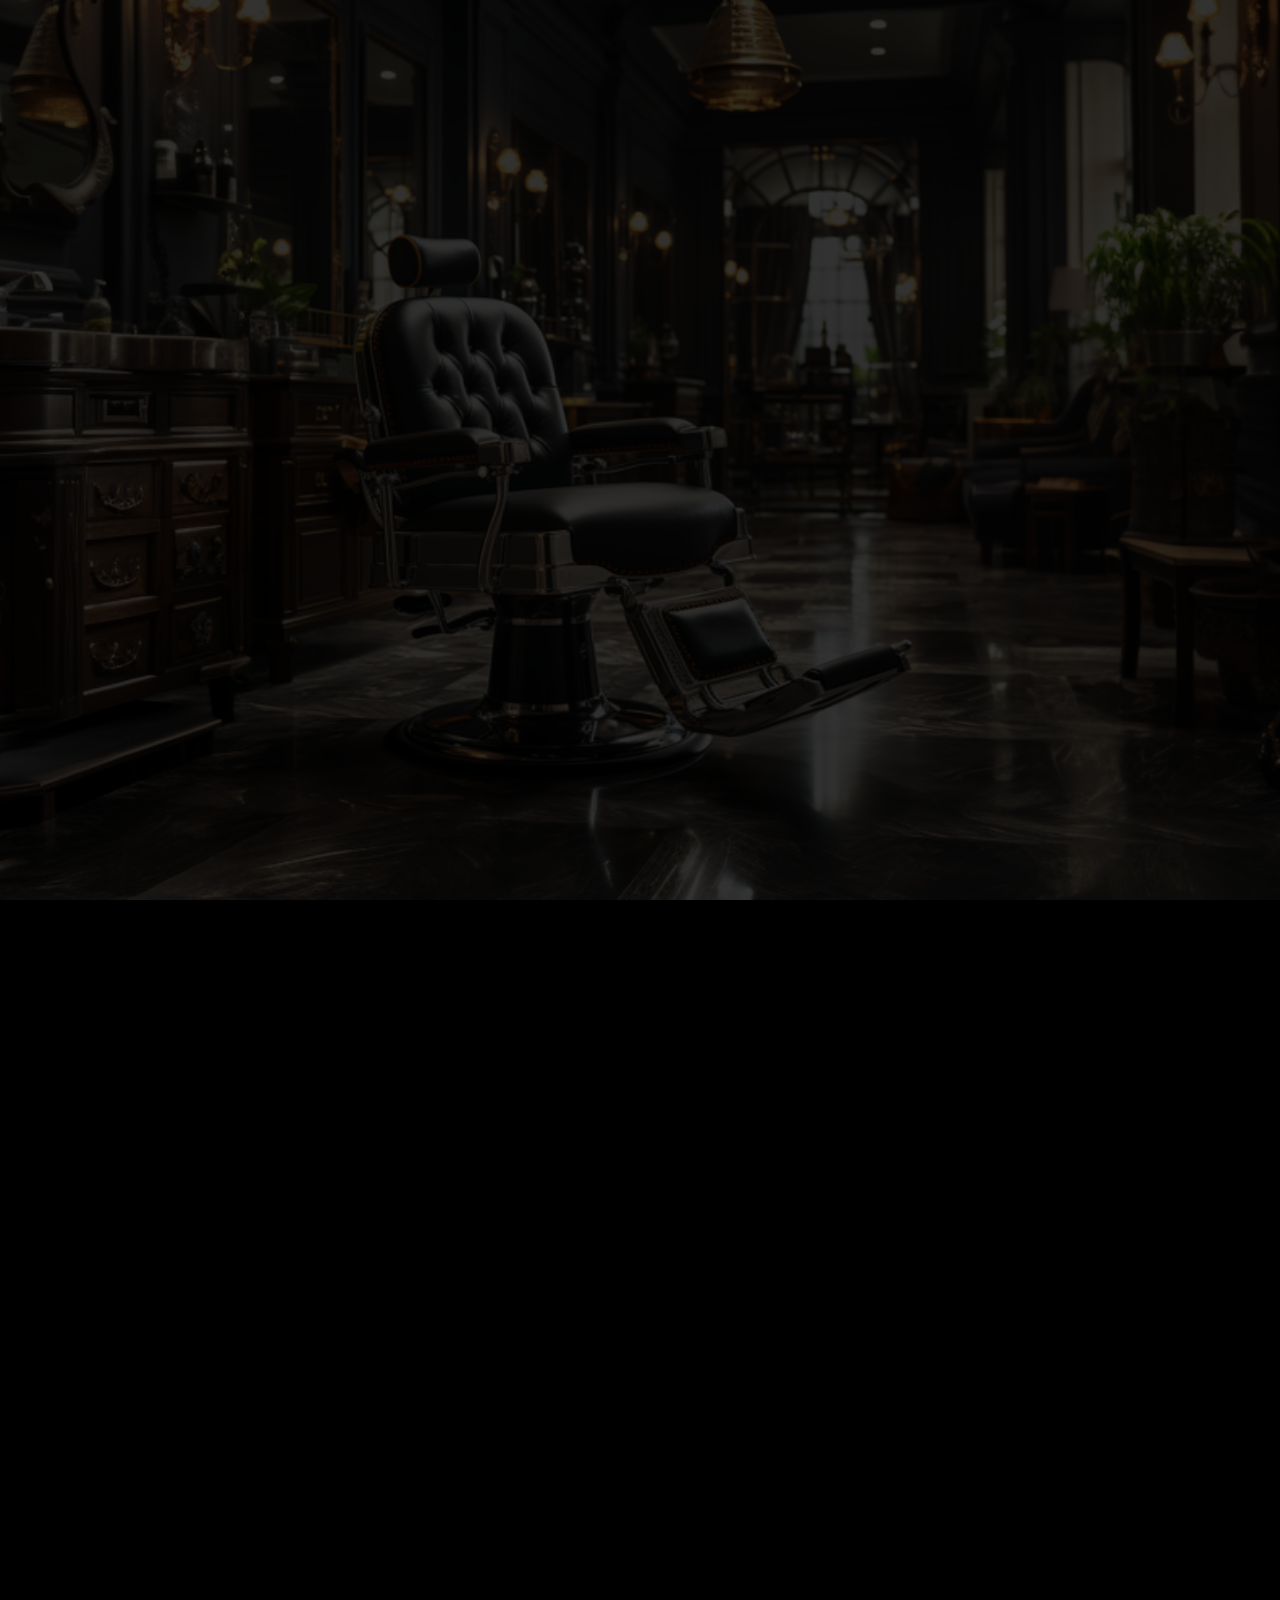
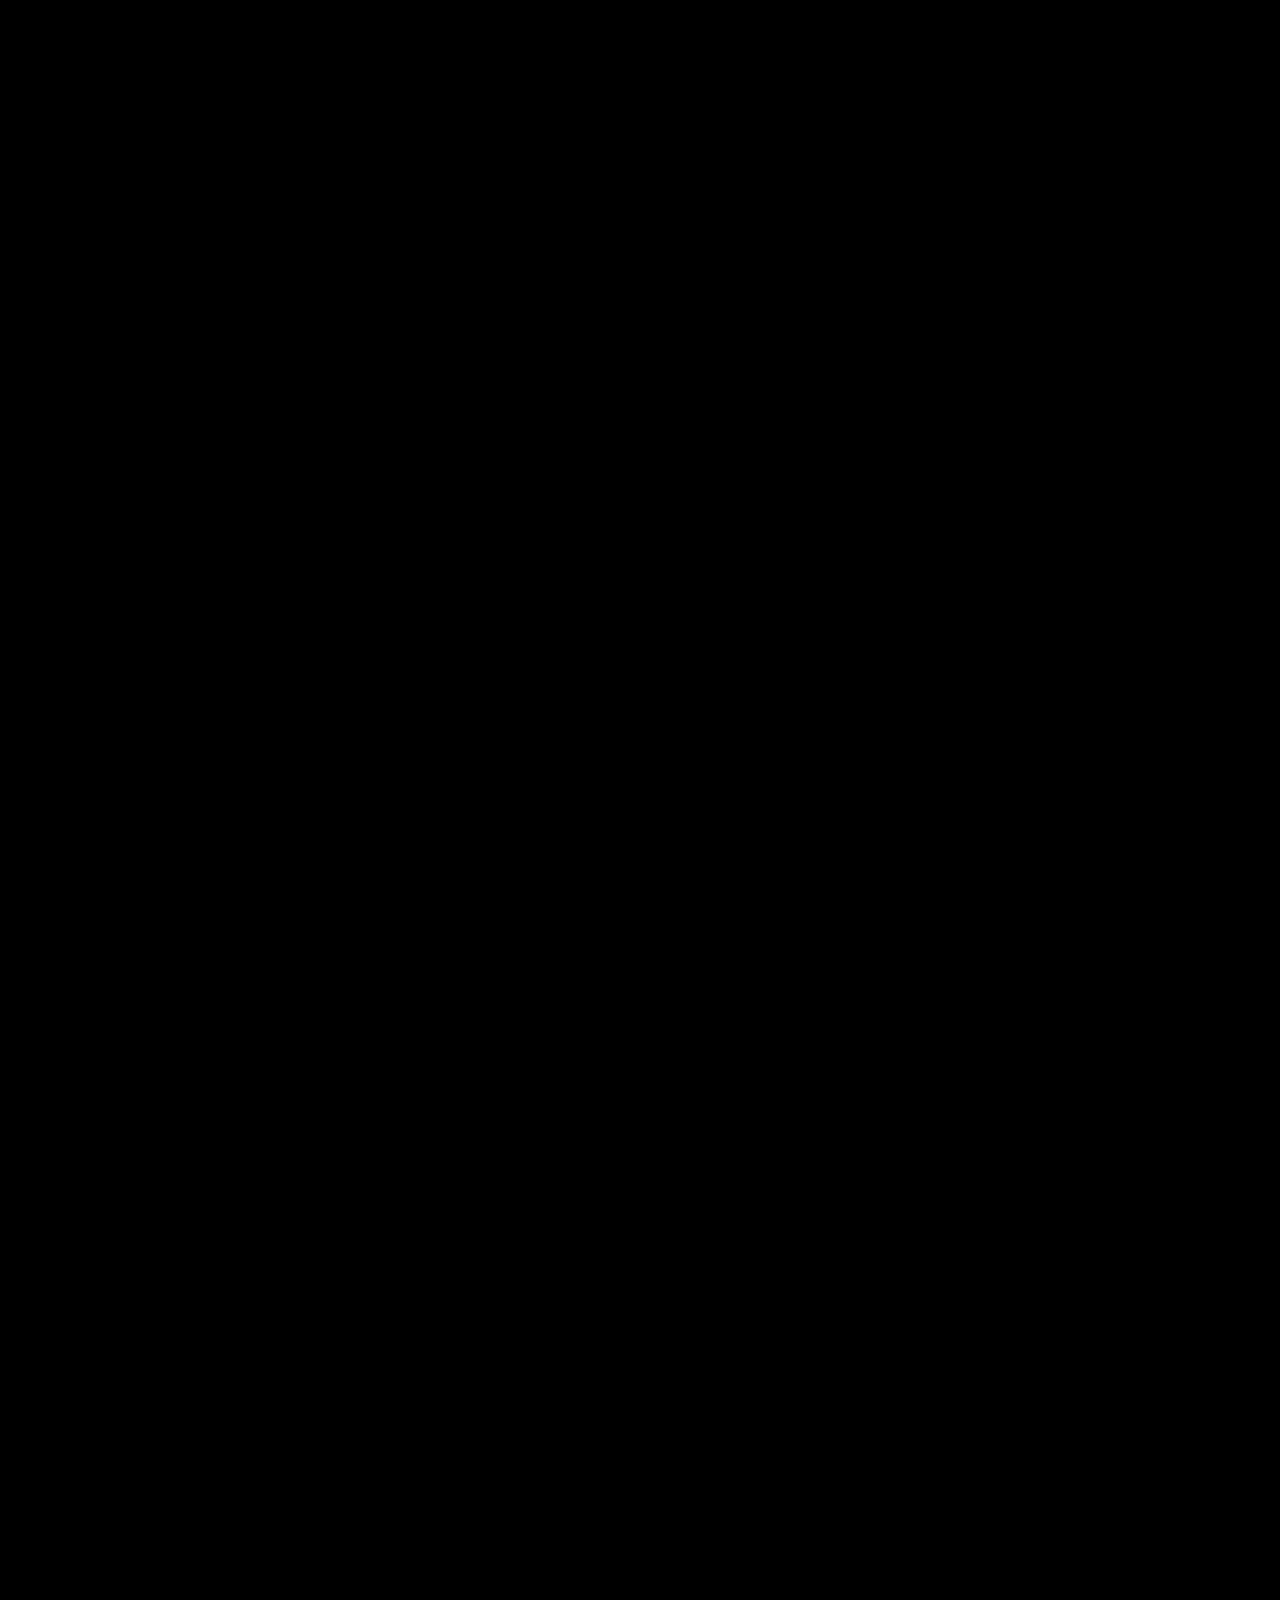
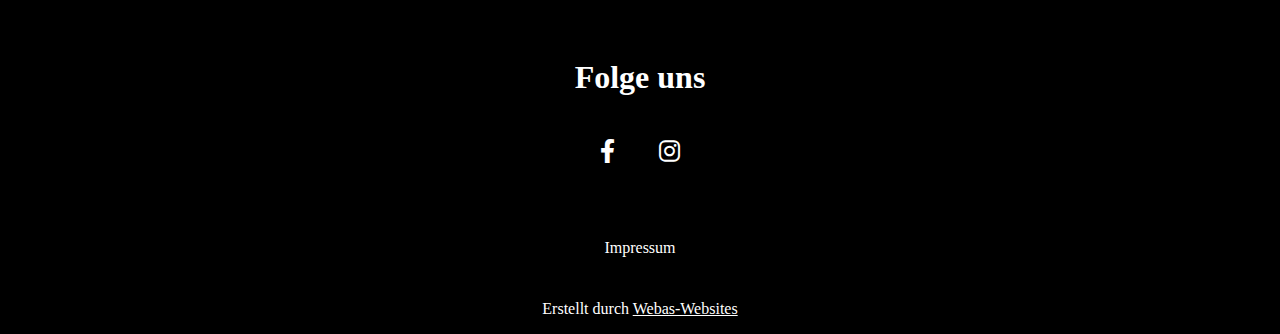
<file: index.html>
<!DOCTYPE html>
<html lang="de">
<head>
    <meta charset="UTF-8">
    <meta name="viewport" content="width=device-width, initial-scale=1.0">
    <link rel="apple-touch-icon" sizes="180x180" href="apple-touch-icon.png">
<link rel="icon" type="image/png" sizes="32x32" href="favicon-32x32.png">
<link rel="icon" type="image/png" sizes="16x16" href="favicon-16x16.png">
<link rel="manifest" href="site.webmanifest">
<link rel="mask-icon" href="safari-pinned-tab.svg" color="#5bbad5">
<meta name="msapplication-TileColor" content="#da532c">
<meta name="theme-color" content="#ffffff">
    <link rel="stylesheet" href="style.css">
    <title>HDHAIRCUT</title>
    <link rel="stylesheet" href="https://fonts.googleapis.com/css2?family=Material+Symbols+Outlined:opsz,wght,FILL,GRAD@20..48,100..700,0..1,-50..200" />  
    <link rel="preconnect" href="https://fonts.gstatic.com" crossorigin>
    <link href="https://fonts.googleapis.com/css2?family=Bebas+Neue&family=Merriweather:wght@300&display=swap" rel="stylesheet">
    <link rel="stylesheet" href="https://cdnjs.cloudflare.com/ajax/libs/font-awesome/6.0.0-beta3/css/all.min.css" />
</head>
<body>

    <div id="preloader">
        <div class="loader"></div>
      </div> 
      <div id="header-placeholder"></div>
      <header id="myHeader">
          <nav class="main-nav">
              <div class="menu-icon" >
                  <span class="material-symbols-outlined " >menu</span>
                </div>
                <div class="menu">
                  <div class="close-icon">
                    <span class="material-symbols-outlined ">close</span>
                  </div>
              <ul>
                  <li><a href="#Home">Home</a></li>
                  <li><a href="#HD">Über Uns</a></li>
                  <li><a href="#Preise">Preise</a></li>
                  <li><a href="#Anfahrt">Anfahrt</a></li>
                  <li><a href="#Folge">Folge Uns</a></li>

              </ul>
          </nav>
      </header>
   
<div id="Home"></div>
      <div class="banner">
        <div class="overlay"></div>
        <div class="container">
            <div class="image-container">
                <img src="HD.png" class="image" alt="HD Logo" />
            </div>
                <div class="text">HDHAIRCUT</div>
        </div>
    </div>

    <div class="banner2">
        <div id="HD"></div>
        <div class="banner2">
            <div class="container2">
                <div class="box">
                    <p class="number"data-target="350">0</p>
                    <p class="lower-text">Stammkunden</p>
                </div>
                <div class="box">
                    <p class="number" data-target="2500"></p>
                    <p class="lower-text">Schnitte Erfahrung</p>
                </div>
                <div class="box">
                    <p class="number"data-target="8000"></p>
                    <p class="lower-text">Stunden Arbeit</p>
                </div>
            </div>
        </div>
    </div>

    <div class="text-container">
     
            <h2 class="fade-item"> HDHaircut</h2><br><br>  
            <p class="fade-item">
          <strong> PROFESSIONELL | ZENTRAL | EXKLUSIV<br><br></strong> 
            Willkommen in unserem einzigartigen Friseursalon für junge Männer! Bei uns erwarten dich professionelle Haarschnitte in einer entspannten und freundlichen Atmosphäre. Unser Salon befindet sich in zentraler Lage, sodass du uns problemlos erreichen kannst.<br><br> 
            
            Unser Team von erfahrenen Friseuren hat sich darauf spezialisiert, den individuellen Stil und die Persönlichkeit jedes Kunden zum Ausdruck zu bringen. Wir legen großen Wert auf Professionalität und legen dabei auch viel Wert auf deine Wünsche und Vorstellungen.<br>
            Egal, ob du einen trendigen Haarschnitt, einen klassischen Look oder eine kreative Veränderung möchtest - wir sind hier, um deine Bedürfnisse zu erfüllen.<br><br>
            
        </p>
        
    </div>
    
</div>


<div class="banner2">
    <div class="text-container">
        <div id="Preise"></div>
        <h2 class="fade-item">Preise</h2>
        <div class="platz" style="padding-bottom: 5rem;"></div>
        <div class="price-table-container fade-item">
            <table class="price-table">
                <tr>
                    <th>Frisur</th>
                    <th></th>
                </tr>
                <tr>
                    <td>Schneiden</td>
                    <td>22€</td>
                </tr>
                <tr>
                    <td>Waschen, schneiden, stylen</td>
                    <td>25€</td>
                </tr>
                <tr>
                    <td>Kopfrasur | Maschinenschnitt</td>
                    <td>20€</td>
                </tr>
                <tr>
                    <td>Haarfarbe | Strähnen</td>
                    <td>35€</td>
                </tr>
                <tr>
                    <td>Augenbrauen zupfen</td>
                    <td>10€</td>
                </tr>
                
                <tr>
                    <th>Bart</th>
                    <th></th>
                </tr>
                <tr>
                    <td>Bartmodell</td>
                    <td>15€</td>
                </tr>
                <tr>
                    <td>Bartrasur</td>
                    <td>15€</td>
                </tr>
                <tr>
                    <td>Bart färben</td>
                    <td>20€</td>
                </tr>
                <tr>
                    <td>Ohren & Nase mit Wax</td>
                    <td>14€</td>
                </tr>
            </table>
        </div>
        
        
        </div>
    </div>
    <div class="text-container">
        <div id="Anfahrt"></div>
        <h2 class="fade-item">So erreichst du uns</h2>
        <div class="platz" style="padding-bottom: 5rem;"></div>
        <div class="map-container">
            <iframe class="fade-item map" src="https://www.google.com/maps/embed?pb=!1m18!1m12!1m3!1d2662.3174792083!2d11.554206776618258!3d48.142684271244!2m3!1f0!2f0!3f0!3m2!1i1024!2i768!4f13.1!3m3!1m2!1s0x479e75fc0c531e43%3A0xc4a7e15362ead229!2sSeidlstra%C3%9Fe%202A%2C%2080335%20M%C3%BCnchen!5e0!3m2!1sde!2sde!4v1687797473123!5m2!1sde!2sde" width="600" height="450" style="border:0;" allowfullscreen="" loading="lazy" referrerpolicy="no-referrer-when-downgrade"></iframe>
        </div>
    </div>
    <div class="platz" style="padding-bottom: 5rem;"></div>

</div>

</div>
<footer class="footer">
    <div class="container1">
        <div class="footer-content">
            
            <div id="Folge"></div>
            <div class="social-links">
                <h4>Folge uns</h4>
                <a href="https://www.facebook.com" target="_blank" rel="noopener noreferrer"><i class="fab fa-facebook-f" ></i></a>
                    <a href="https://www.instagram.com/hdhaircut_muc/" target="_blank" rel="noopener noreferrer"><i class="fab fa-instagram"></i></a>
            </div><div class="footer-links">
                <ul>
                    <li><a href="impressum.html">Impressum</a></li>
                </ul>
                <ul>
                    <li><a href="http://www.webas-websites.com" target="_blank">Erstellt durch <u>Webas-Websites</u></a></li>
                </ul>
            </div>
        </div>
    </div>
</footer>


</body>


<script src="https://ajax.googleapis.com/ajax/libs/jquery/3.5.1/jquery.min.js"></script>
<script src="main.js"></script>
</html>
</file>
<file: style.css>
*,
*::before,
*::after {
  box-sizing: border-box;
}
html{
    scroll-behavior: smooth;
    background-color: black;
}
:root {
    --praesision-font-size: calc(4vw + 4vh);
    --praesision-font-size-responsive: calc(3.5vw + 3.5vh);
    --golden-ratio: 1.618;
    --webas-font-size: calc(var(--praesision-font-size) / var(--golden-ratio));
    --kopf-font-size: calc(var(--webas-font-size) / (var(--golden-ratio) * 1.8));
    --royale-blue: #4169e1;
}
@media (max-width: 768px) {
    :root {
        --praesision-font-size: calc(3.5vw + 3.5vh);
    }
}

body {
    height: 100%;
    margin: 0;
    padding: 0;
    overflow-x: hidden;
}
/*Ladescreen*/

#preloader {
    position: fixed;
    top: 0;
    left: 0;
    width: 100%;
    height: 100%;
    background-color: black;
    display: flex;
    align-items: center;
    justify-content: center;
    z-index: 9999;
  }
  
  .loader {
    border: 5px solid black;
    border-top: 5px solid white;
    border-radius: 50%;
    width: 50px;
    height: 50px;
    animation: spin 2s linear infinite;
  }
  
  @keyframes spin {
    0% {
      transform: rotate(0deg);
    }
    100% {
      transform: rotate(360deg);
    }
  }

  #header-placeholder {
    height: 8vh; 
    display: none;
    width: 100%;
}
/* Header */

header {
    background-color: transparent;
    padding: 5px; /* Setzen Sie den Wert, den Sie bevorzugen */
    height: 80px; /* Setzen Sie die Höhe, die Sie bevorzugen */
    line-height: 80px; /* Dies sollte der gleiche Wert wie die Höhe sein */
    z-index: 999;
    position: absolute;
    top: 0;
    visibility: visible;
    opacity: 1;
    transition: opacity 0.5s ease-in-out;
    width: 100%;
}

.sticky {
    position: fixed;
    top: 0;
    background-color: rgb(0, 0, 0);
    transition: opacity 0.5s ease-in-out;
    visibility: hidden;
    opacity: 0;
    padding-bottom: 2rem;
}
  
  #myHeader {
    transition: box-shadow 0.5s, opacity 0.5s;
}


.sticky-visible {
    box-shadow: 0px 3px 10px rgba(0, 0, 0, 0.2);
    opacity: 1; 
}



.main-nav {
    text-align: center;
}

.main-nav ul {
    list-style-type: none;
    padding: 0;
    margin: 0;
    display: inline-flex;
}

.main-nav li {
    margin: 0 4.5vh;
}

.main-nav a {
    font-family: 'Montserrat', Arial, sans-serif;
    font-size: 1em;
    text-decoration: none;
    color: white;
    padding-bottom: 3px;
}


.main-nav a {
    position: relative;
}

.main-nav a::after {
    content: "";
    position: absolute;
    left: 0;
    bottom: -2px;
    height: 3px;
    width: 0;
    background-color: white;
    transition: width 0.3s;
}

.main-nav a:hover::after {
    width: 100%;
}

/**/

/*Hamburger Header*/
.menu-icon {
    font-size: 24px;
    cursor: pointer;
    display: none;
  }

.close-icon {
    display: none;
  }

.menu.active .close-icon {
    display: block;
}
  
.menu-icon.hidden {
    display: none;
}
  
@media screen and (max-width: 768px) {
    .menu-icon-raised {
        top: 50%;
        transform: translateY(-50%);
      }
    
    .menu-icon {
      display: block;
      position: absolute;
      right: 5%;
    }
  
    .menu {
        display: block;
        position: fixed;
        top: 0;
        left: 0;
        width: 100%;
        height: 100%;
        background-color: #000000;
        z-index: 999;
        text-align: left;
        padding-top: 60px;
        opacity: 0;
        transition: opacity 0.5s;
        pointer-events: none; /* Fügen Sie diese Zeile hinzu */
    }
      
    .menu.active {
        opacity: 0.9;

        pointer-events: auto; /* Fügen Sie diese Zeile hinzu */
    }
      
    .menu ul {
      flex-direction: column;
      align-items: left;
      justify-content: left;
      padding-left: 3rem;
      margin: 0;
      padding-top: 4rem;

    }
  
    .menu li {
      margin: 3px 0;
      position: relative;
    }
    .menu li:not(:last-child)::after {
        content: "";
        display: block;
        height: 1px;
        background-color: white;
        margin: 10px 0;
    }
    .menu a {
      color: white;
      text-decoration: none;
      text-transform: uppercase;
      font-size: calc(var(--kopf-font-size) * 2);
    }
    .main-nav li:last-child a{
        all: unset;
        font-family: 'Montserrat', Arial, sans-serif;
        font-size: calc(var(--kopf-font-size) * 2);
        text-transform: uppercase;
        color: white;
        padding-bottom: 3px;
    }
    .main-nav li:last-child a:hover {
        color: white;
        background-color: black;
      }
}
  
.material-symbols-outlined {
    font-variation-settings:
      'FILL' 0,
      'wght' 400,
      'GRAD' 0,
      'opsz' 48
}

.black.material-symbols-outlined {
    color: #000; /* Schwarz */
}
  
  .material-symbols-outlined {
    display: inline-block;
    text-align: center;
    vertical-align: middle;
    color: white;
    font-size: 2.5;
}
.material-symbols-outlinedone{
    color: black;
}
.material-symbols-outlined:hover{
    scale: 1.2;
    transition: .5s;
}
.close-icon {
position: absolute;
top: 25px;
right: 25px;
font-size: 24px;
cursor: pointer;
display: none;
}



.container {
    display: flex;
    justify-content: center;
    align-items: center;
    height: 100vh;
    flex-direction: column; /* geändert von row zu column, damit das Bild und der Text übereinander angezeigt werden */
    gap: 20px; /* geändert von 0 zu 20, um etwas Platz zwischen dem Bild und dem Text zu lassen */
}

.image {
    width: 100px; /* Sie können die Größe des Bildes anpassen, indem Sie diesen Wert ändern */
    max-width: 100%;
    align-self: center; /* Stellt sicher, dass das Bild zentriert ist */
}

.text {
    color: rgb(221, 221, 221);
    font-size: 5rem;
    font-family: 'Bebas Neue', sans-serif;
}

.container, header {
    opacity: 0; 
} 

/* Die .fade-in Klasse wird Elementen hinzugefügt, um sie einzublenden */
.fade-in {
    animation: fadeIn 2s forwards; /* Dauer der Animation: 2 Sekunden. forwards bedeutet, dass die Elemente sichtbar bleiben, nachdem die Animation abgeschlossen ist. */
}

@keyframes fadeIn {
    0% {opacity: 0;}
    100% {opacity: 1;}
}


.banner {
    position: relative;
    background-image: url('Barbershop.png');
    background-size: cover;
    background-position: center;
    height: 100vh;
    margin-top: 0; /* Stellen Sie sicher, dass es keinen Abstand nach oben gibt */
}

.overlay {
    position: absolute;
    top: 0;
    left: 0;
    width: 100%;
    height: 100%;
    background-color: rgba(0, 0, 0, 0.8); /* Ändern Sie den Alpha-Wert (hier 0.5) für unterschiedliche Verdunkelungsstufen */
}

.banner2 {
    width: 100%;
    min-height: 60vh;
    color: white;
    font-family: 'Bebas Neue', sans-serif;
}

.container2 {
    display: flex;
    justify-content: space-around;
    flex-wrap: wrap;
    padding: 30px 0;
    padding-top: 20vh;
}

.container2 .box {
    flex: 1 0 200px;  /* Basisbreite der Box */
    margin: 10px;
    padding: 20px;
    text-align: center;
    border-radius: 10px;
    line-height: 1.2; /* Verringert den Abstand zwischen den Zeilen */
    opacity: 0;
    transition: opacity 3s ease-out;
}

@media screen and (max-width: 768px) {  /* Änderung bei Geräten mit einer Bildschirmbreite von maximal 768 Pixel */
    .container2 {
        flex-direction: column;  /* Boxen untereinander */
        padding-top: 5vh;
    }

    .container2 .box {
        margin-bottom: -40px;  /* Zusätzlicher Abstand zwischen den Boxen */
    }
}



.number {
    font-size: 50px;
    font-weight: bold;
    margin-bottom: -20px; /* Näher zusammenrücken der Texte */
}

.lower-text {
    font-size: 25px;
}

.text-container {
    width: 60%; /* Sie können diese Breite nach Ihren Wünschen anpassen */
    max-width: 1200px;
    margin: 1rem auto;
    text-align: left;
    color: white;
}
.text-container p {
    font-size: 1.3em;
    line-height: 1.6;
    text-align: left; /* Ausrichtung des Textes: linksbündig, aber voll ausgerichtet */
}




.text-container h2{
    font-size: 2rem;
    text-align: left;
    margin-bottom: -30px;
}


@media (max-width: 768px) {
    
    
    .text-container {
        width: 80%;
    }
}

.text-container .fade-item {
    opacity: 0;
    transition: opacity 2s ease-out;
}

.map-container {
    display: flex;
    justify-content: center;
}
.price-table-container {
    width: 100%;
    padding: 1rem;
}

.price-table {
    width: 100%;
    border-collapse: collapse;
}

.price-table th {
    text-align: left;
    padding: 5px;
    padding-left: 1rem;
    background-color: #333;
    color: white;
    font-size: 1.7rem;
}

.price-table td {
    padding: 10px;
    border-top: 1px solid #ddd;
    font-size: 1.2rem;
}
.social-icons {
    display: flex;
    justify-content: center;
    gap: 40px;
}
.social-icons a {
    color: white;
    font-size: 25px;
}

footer{
    background-color: black;
}
.footer-content {
    display: flex;
    flex-direction: column;
    align-items: center;
    text-align: center;
}

.footer-links ul {
    list-style: none;
    padding: 0;
    padding-top: 3vh;
    display: flex;
    flex-direction: column;
    gap: 10px;
    color: white;
}

.footer-links ul li a {
    color: inherit;
    text-decoration: none;
}
.footer-links :hover {
    scale: 1.1;
    transition: .5s;
}
.social-links a {
    font-size: 24px;
    margin: 0 20px;
    color: inherit;
    transition: all 0.5s ease;
    color: white;
}

.social-links :hover {
    scale: 1.3;
    transition: .5s;
}
.social-links h4:hover{
    scale: 1;
}

.social-links {
        margin-bottom: 30px;
    }

.social-links h4{
    color: white;
    font-size: 2rem;
}

@media (min-width: 768px) {
    .footer-links ul {
        flex-direction: row;
        justify-content: center;
        gap: 20px;
    }
    
    
}

.text-container-imp {
    max-width: 1200px;
    margin: 0 auto;
    padding: 0 20px;
    text-align: center;
    margin-top: 20vh;
}
.text-container-imp h2{
    font-size: 4rem;
}
.text-container-imp p{
    font-size: 1rem;
    font-family: Arial, Helvetica, sans-serif;
}
</file>
